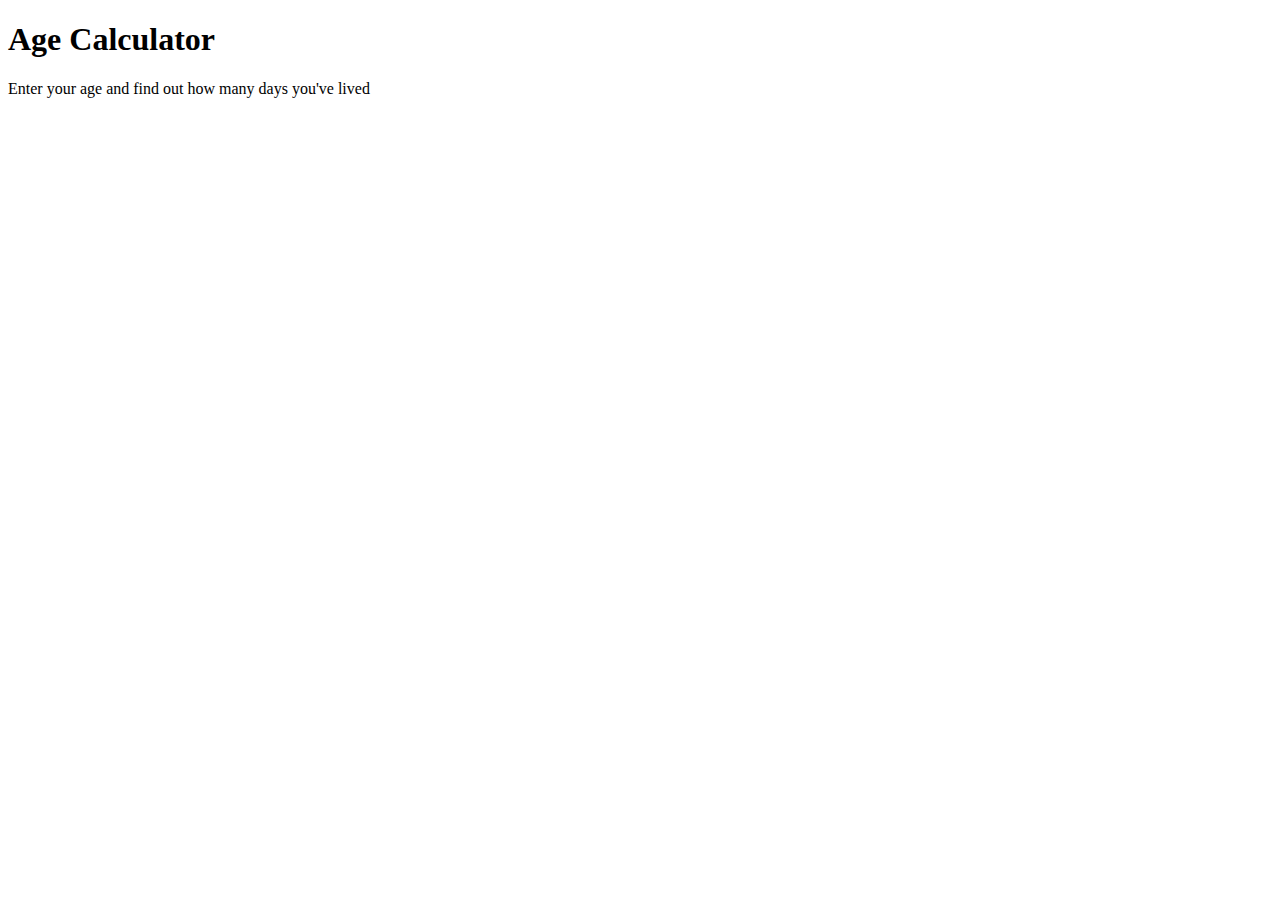
<file: Lab_1/agecalc/index.html>
<!DOCTYPE html>
<html lang="en">
<head>
    <meta charset="UTF-8">
    <meta name="viewport" content="width=device-width, initial-scale=1.0">
    <title>Age Calc</title>
</head>
<script>
    let age = prompt("Enter your age");
    var sumdays = age*364.25
    alert("You've lived roughly " + sumdays + " days");

</script>
<body>
    <h1>Age Calculator</h1>
    <p> Enter your age and find out how many days you've lived</p>
</body>
</html>
</file>
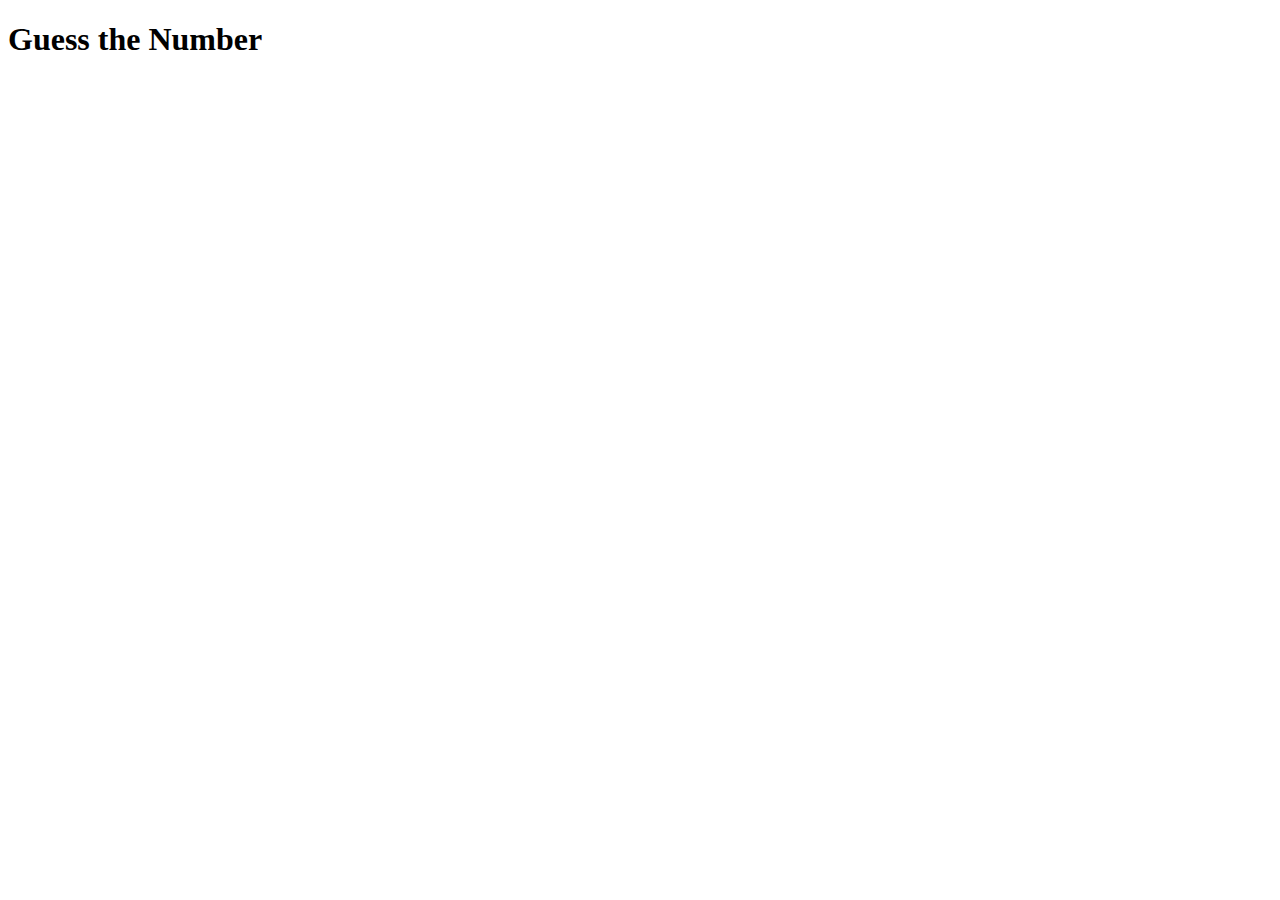
<file: Lab_1/guessgame/index.html>
<!DOCTYPE html>
<html lang="en">
<head>
    <meta charset="UTF-8">
    <meta name="viewport" content="width=device-width, initial-scale=1.0">
    <title>Guess Game</title>
</head>
<script>
    let numb = 7;
    let guess = prompt("Guess the Number")
    if (guess == numb) {
        alert("Well done! You guess it!");
    }
    else if (guess > numb) {
        alert("Your guess is too high!");
    }
    else {
        alert("Your guess is too low!");
    }

</script>
<body>
    <h1>Guess the Number</h1>
</body>
</html>
</file>
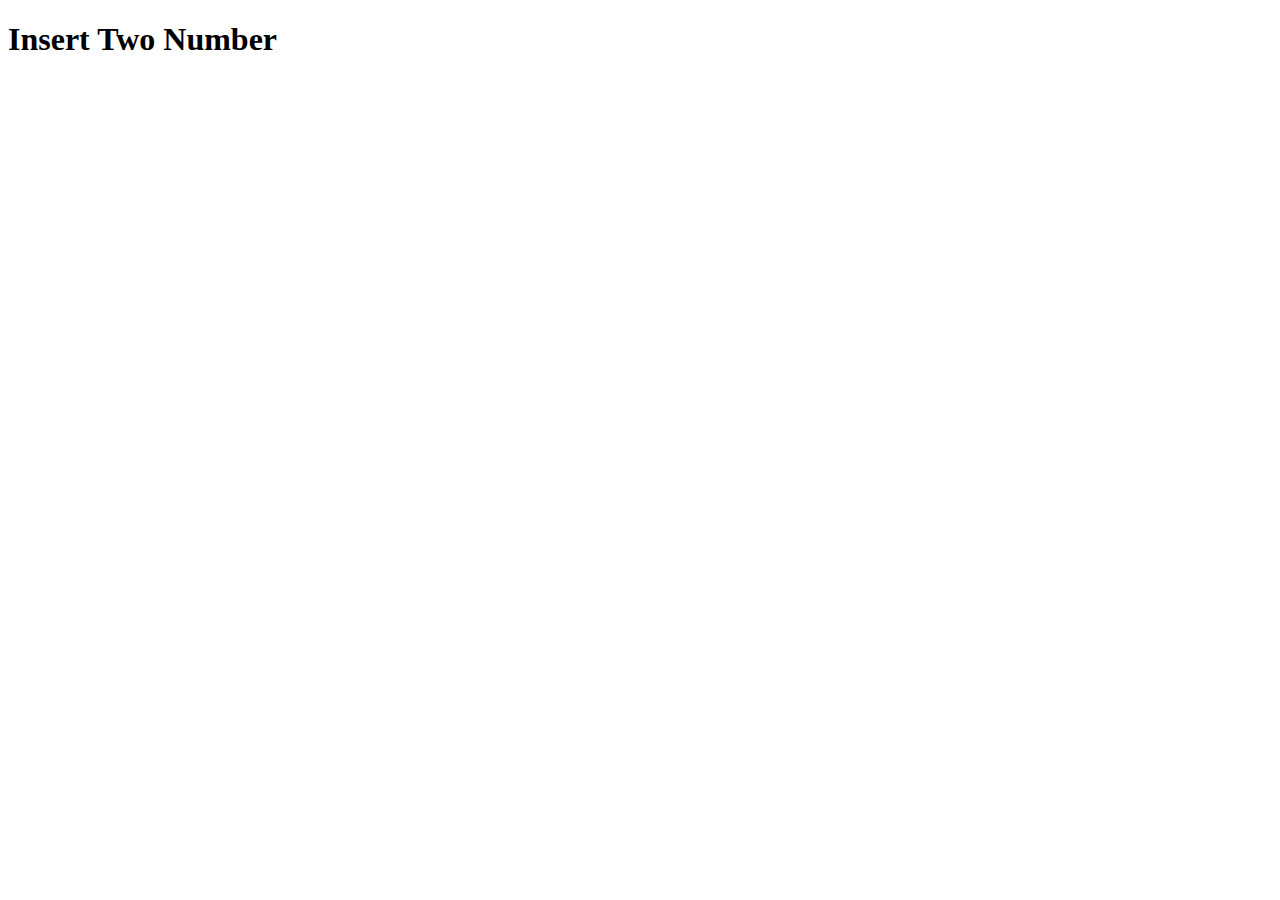
<file: Lab_1/sumTwo/index.html>
<!DOCTYPE html>
<html lang="en">
<head>
    <meta charset="UTF-8">
    <meta name="viewport" content="width=device-width, initial-scale=1.0">
    <title>Even Odd</title>
</head>
<script>
    
    let x = prompt("Insert the first number");
    let y = prompt("Insert the second number");
    alert("Answer is in console.");
    console.log("Sum of " + x +  " and " + y + " = " + (parseInt(x)+parseInt(y)));
</script>
<body>
    <h1>Insert Two Number</h1>
</body>
</html>
</file>
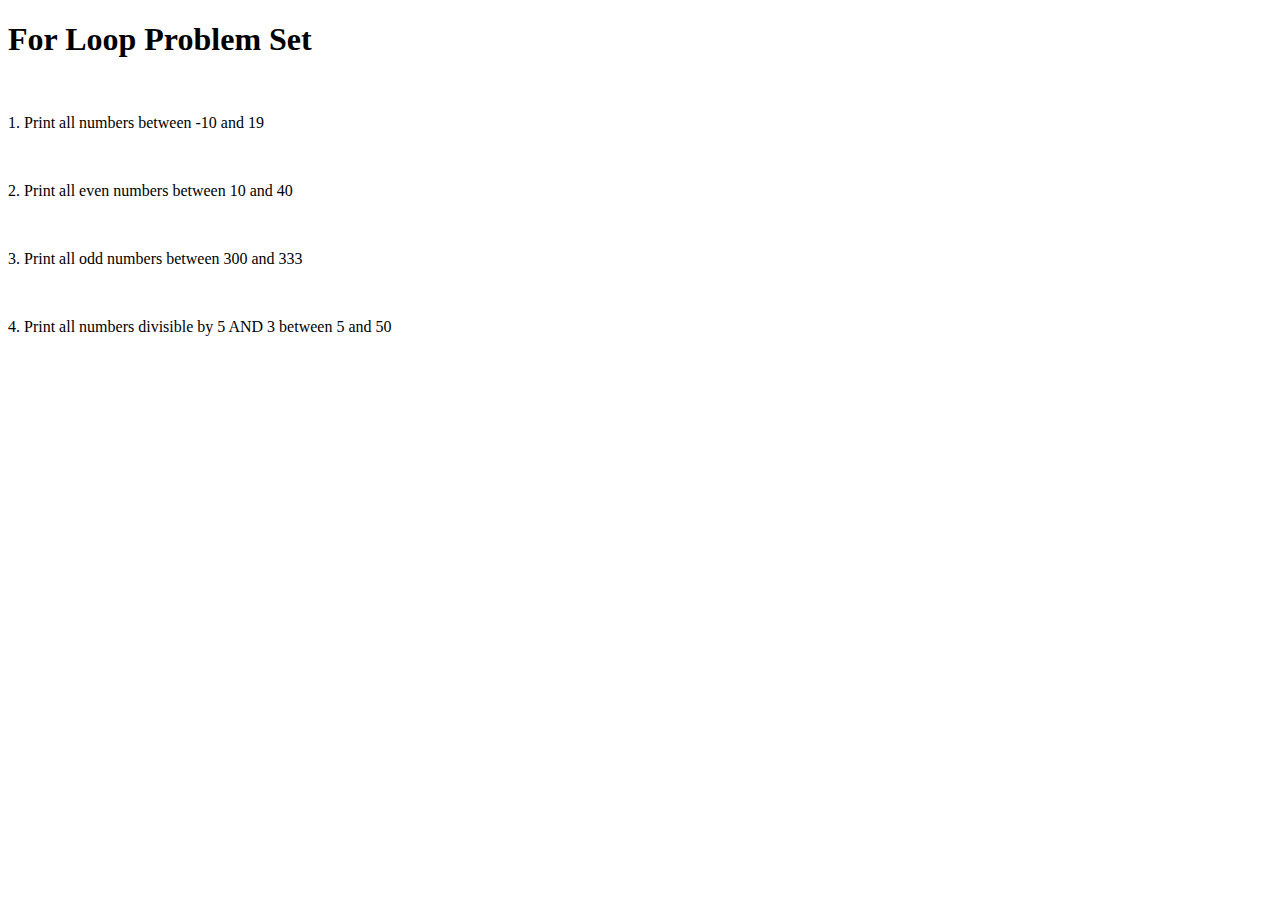
<file: Lab_2/loopproblem/index.html>
<!DOCTYPE html>
<html lang="en">
<head>
    <meta charset="UTF-8">
    <meta name="viewport" content="width=device-width, initial-scale=1.0">
    <title>Loop Problem</title>
</head>
<script>
    console.log("Print all numbers between -10 and 19");
    for (var i=-10;i<=19;i++) {
        console.log(i);
    }
    console.log("Print all even numbers between 10 and 40");
    for (var i=10;i<=40;i++) {
        if (i%2 == 0) {
            console.log(i)
        }
    }
    console.log("Print all odd numbers between 300 and 333");
    for (var i=300;i<=333;i++) {
        if (i%2 == 1) {
            console.log(i)
        }
    }
    console.log("Print all numbers divisible by 5 AND 3 between 5 and 50");
    for (var i=5;i<=50;i++) {
        if (i%5 == 0 && i%3 == 0) {
            console.log(i)
        }
    }
</script>
<body>
    <h1>For Loop Problem Set</h1>
    <br>
    <p>1. Print all numbers between -10 and 19</p><br>
    <p>2. Print all even numbers between 10 and 40</p><br>
    <p>3. Print all odd numbers between 300 and 333</p><br>
    <p>4. Print all numbers divisible by 5 AND 3 between 5 and 50</p>
</body>
</html>
</file>
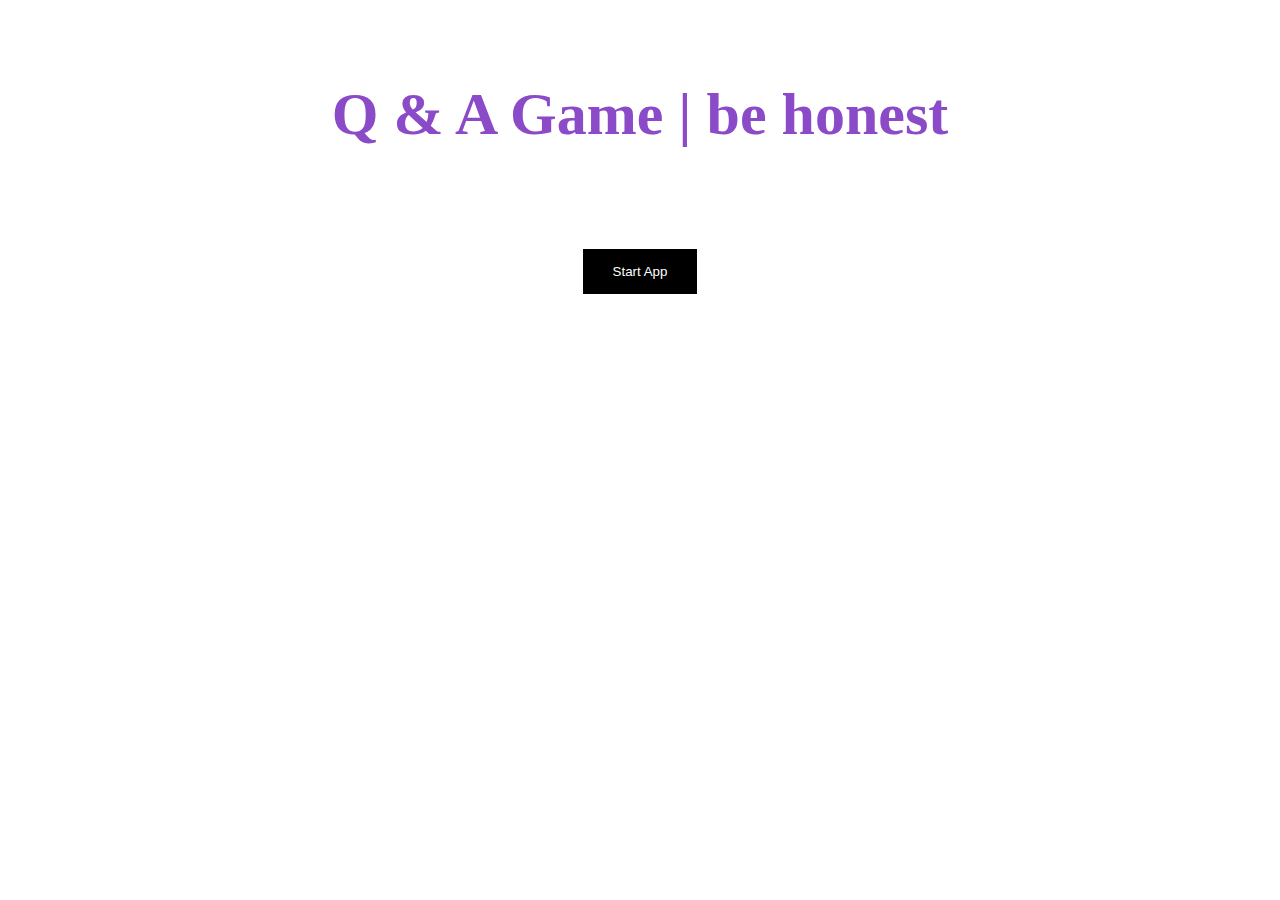
<file: Lab_2/QAGame/index.html>
<!DOCTYPE html>
<html lang="en">
<head>
    <meta charset="UTF-8">
    <meta name="viewport" content="width=device-width, initial-scale=1.0">
    <title>Q&A Game</title>
    <style>
        #box {
            text-align: center;
            margin-top:80px;
        }
        #header {
            font-size: 60px;
            color: rgb(139, 74, 199);
        }
        #start {
            background-color: black;
            color:white;
            border:none;
            margin-top:60px;
            padding:15px 30px;
            transition: 1s;
        }
        #start:hover {
            background-color: white;
            border:1px solid black;
            border-radius: 15px;
            color:black;
            cursor: pointer;
            font-size:25px;
            padding: 20px 35px;
        }
    </style>
</head>
<script>
function runApp() {
    let name=prompt("Hi, Say your Name");
    if (name == "") {
        alert("Please Start Again and Say Your Name");
        return;
    }
    alert("Hi, " + name + " please answer the Following Questions");
    age=prompt("How old are you?");
    if (isNaN(age) || age == "") {
        alert("Please Start Again and Say Your Age");
        return;
    }
    age=parseInt(age);
    if (age <= 0) {
        alert("Are you even born yet?");
        return;
    }
    else if(age > 0 && age < 18) {
        alert("Sorry, you are a child!");
        return;
    }
    else {
        alert("Ok! good enough to Complete");
        ans=prompt("Reply by yes or no | do you think programming is good for you?");
        ans = ans.toLowerCase();
        if(ans == "yes") {
            alert(name + ", Sorry to say this but you have Mental Issues 🙂");
        }
        else if (ans == "no"){
            alert("Me too! Thank you for telling us, i will give you something");
            scndans=prompt("Reply with ( advise || info || thanks )");
            scndans = scndans.toLowerCase();
            if (scndans == "advise") {
                alert(name + ", the secret of getting ahead is getting started , so start now 👌");
            }
            else if (scndans == "info") {
                alert("The human heart beats about 100,000 times a day! That means your ticker will beat around 36,500,000 times in a year. Count them if you don't believe us! Yes, we'll wait. 🤷‍♂️")
            }
            else if (scndans == "thanks") {
                alert("Thank you " + name);
            }
            else {
                alert("😒😒😒😒😒😒")
            } 
        }
        else {
            alert("I Said Reply by YES OR NO 😒");
        }
    }
}
</script>
<body>
    <div id="box">
        <h1 id="header">Q & A Game | be honest</h1>
        <button id="start" onclick="runApp()">Start App</button>
    </div>
</body>
</html>
</file>
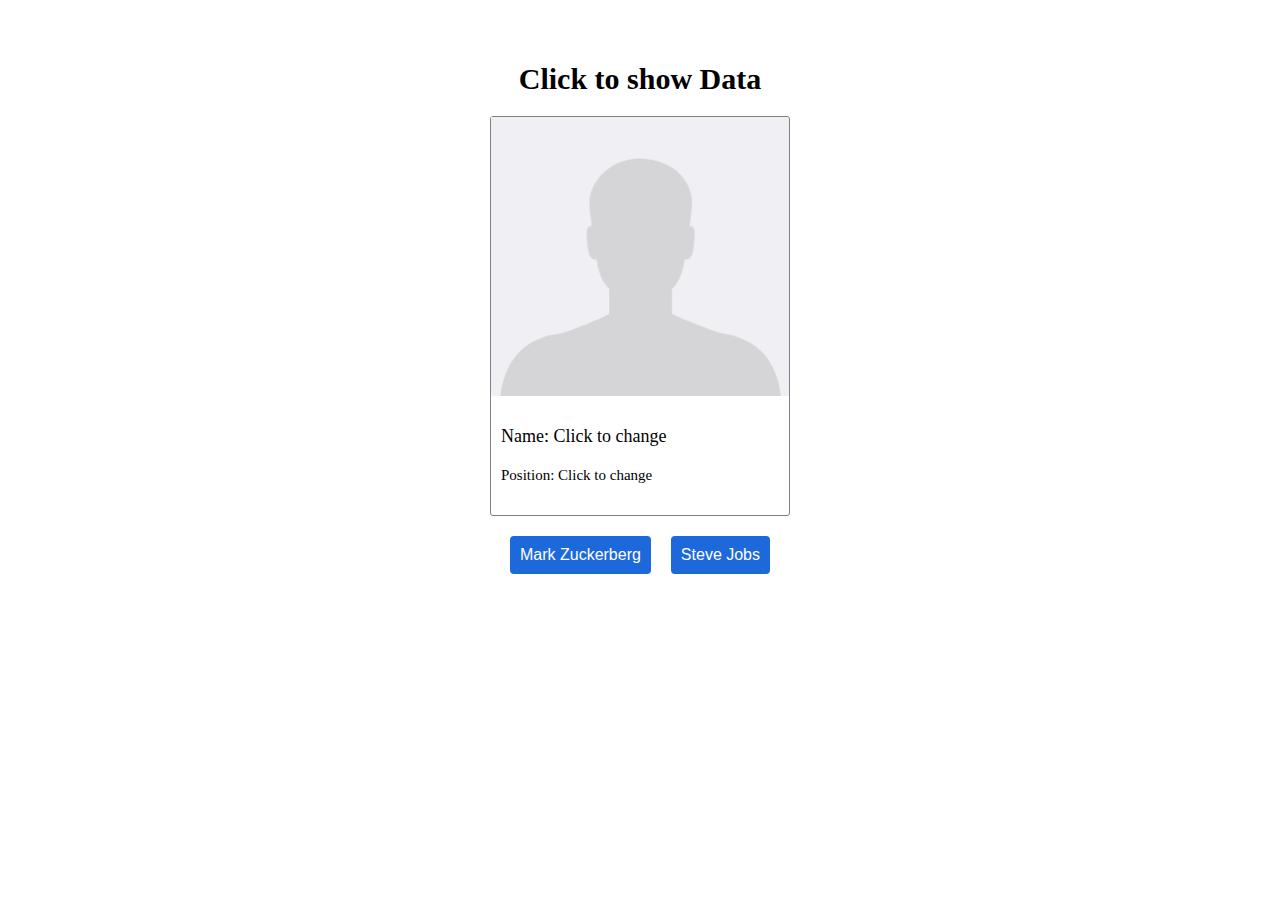
<file: Lab_4/Databind/index.html>
<!DOCTYPE html>
<html lang="en">
<head>
    <meta charset="UTF-8">
    <meta name="viewport" content="width=device-width, initial-scale=1.0">
    <title>Document</title>
    <style>
        .container {
            width: 300px;
            margin:auto;
            display:flex;
            flex-direction: column;
            justify-content: center;
            height:600px;
        }
        .container > h1 {
            font-size: 30px;
            text-align: center;
        }
        .imgcontainer {
            display:flex;
            flex-direction: column;
            border:1px groove gray;
            border-radius: 3px;
            box-sizing: border-box;
            width: 100%;
            height: 400px;
        }
        .image {
            width: 100%;
            height: 70%;

        }
        .name {
            font-size: 18px;
            margin-top:20px;
            padding: 10px;
        }
        .position {
            font-size: 15px;
            padding:10px;
        }
        .buttons {
            margin-top:20px;
            display:flex;
            justify-content: space-evenly;
        }
        .butn {
            background-color: rgb(29, 105, 219);
            color:white;
            padding:10px;
            font-size: 16px;
            border-radius: 4px;
            border: none;
            transition: background-color 0.5s;
        }
        .butn:hover {
            background-color: blue;
            cursor: pointer;
        }
    </style>
</head>

<body>
    <div class="container">
        <h1>Click to show Data</h1>
        <div class="imgcontainer">
            <img class="image" id="image" src="anonymous-user.png" alt="">
            <span class="name" id="namepic">Name: Click to change</span>
            <span class="position" id="pos">Position: Click to change</span>
        </div>
        <div class="buttons">
            <button class="butn" onclick="showmark()">Mark Zuckerberg</button>
            <button class="butn" onclick="showsteve()">Steve Jobs</button>
        </div>
    </div>
    

</body>
<script>
    var img = document.getElementById("image");
    var name = document.getElementById("namepic");
    var pos = document.getElementById("pos");
    function showmark() {
        img.src = "markzuck.webp"
        document.getElementById("namepic").innerHTML = "Name: Mark Zuckerberg"
        pos.innerHTML = "Position: CEO of Meta"
    }   
    function showsteve() {
        img.src = "stevejobs.jpg"
        document.getElementById("namepic").innerHTML = "Name: Steve Jobs"
        pos.innerHTML = "Position: CEO of Apple"
    }
</script>
</html>
</file>
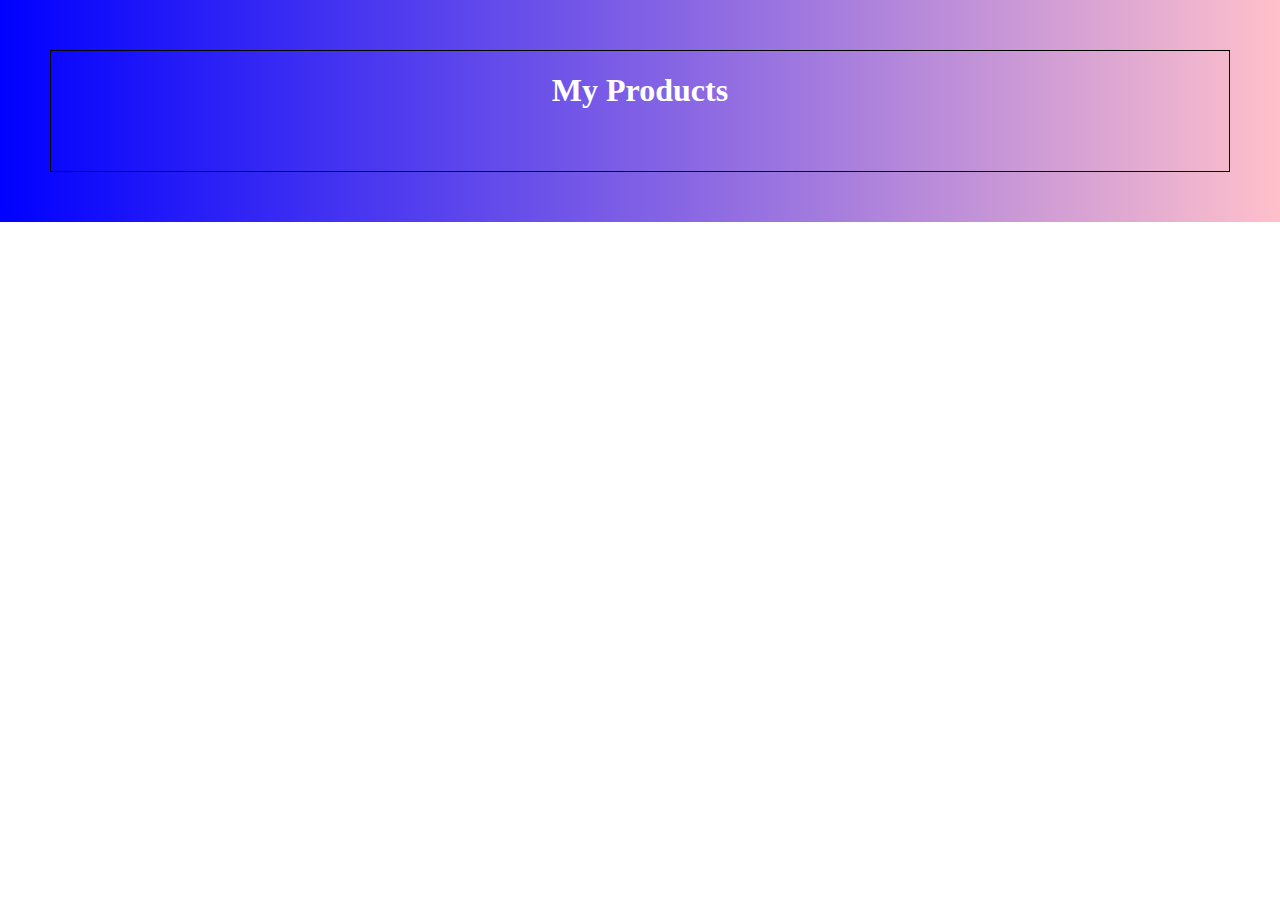
<file: Lab_4/productsDOM/index.html>
<!DOCTYPE html>
<html lang="en">
<head>
    <meta charset="UTF-8">
    <meta name="viewport" content="width=device-width, initial-scale=1.0">
    <title>Document</title>
    <style>
        html,body {
            height:100%;
            margin:0px;
        }
        .background {
            background-image: linear-gradient(to right, blue, pink);
            
            width:100%;
            position: absolute;
        }
        .container {
            display:flex;
            flex-direction: column;
            margin: 50px 50px;
            border: 1px solid black;
        }
        .headline {
            text-align: center;
            color:white;
        }
        .cardsDiv {
            display:flex;
            flex-wrap: wrap;
            margin-top: 40px;
            
        }
        .card {
            width: 20%;
            height: 250px;
            border: 1px solid white;
            border-radius: 5px;
            padding: 10px;
            margin:20px;
        }
        .cardImg {
            width: 100%;
            height: 70%;
        }
        .desc {
            color: white;
            font-size:16px;
            font-weight: bold;
            display:flex;
            flex-direction: column;
        }
    </style>
</head>
<body>
    <div class="background">
        <div class="container">
            <div class="headline">
                <h1>My Products</h1>
            </div>
            <div class="cardsDiv" id="cardsDiv">
                
            </div>
        </div>
    </div>
</body>
<script>
    window.onload = function() {
        
    }
    
    var data=fetch('https://fakestoreapi.com/products')
    .then((res) => {
        return res.json();
    })
    .then((json) => {
        data = json;
        var cardsdiv = document.getElementById("cardsDiv");
        data.forEach(function(element) {
            
            cardsdiv.innerHTML += `
            <div class="card">
                <img src=${element.image} class="cardImg">
                <div class="desc">
                    <span id="description">${element.title}</span>
                    <span id="price">${element.price}$</span>
                    <span id="category">${element.category}</span>
                </div>
            </div>
            `;
        });
        console.log(cardsdiv.innerHTML);
    })

    
</script>
</html>
</file>
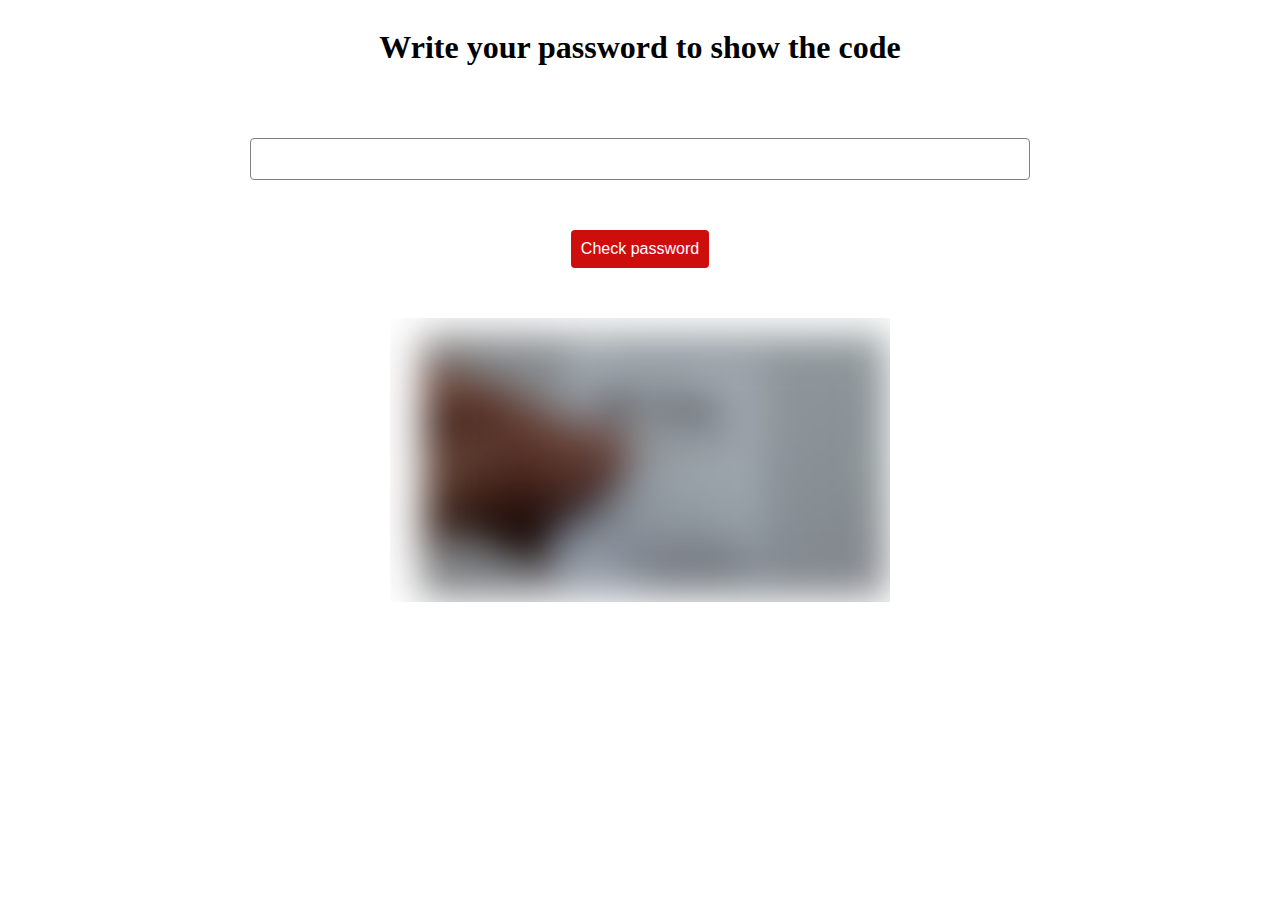
<file: Lab_5/fawry/index.html>
<!DOCTYPE html>
<html lang="en">
<head>
    <meta charset="UTF-8">
    <meta name="viewport" content="width=device-width, initial-scale=1.0">
    <title>Document</title>
    <style>
        .container {
            margin:auto;
            width: 60%;
            display:flex;
            flex-direction: column;
            row-gap: 50px;
            align-items: center;
        }
        #input {
            width: 100%;
            height: 30px;
            border-radius: 4px;
            border: 1px groove gray;
            padding: 5px 10px;
        }
        #checkpw {
            background-color: rgb(206, 13, 13);
            color: white;
            font-size: 16px;
            padding: 10px;
            border-radius: 4px;
            border:none;
        }
        #img {
            width: 500px;
            
        }
        #checkpw:hover {
            cursor: pointer;
            background-color:  rgb(170, 27, 27);
        }
    </style>
</head>
<body>
    <div class="container">
        <h1>Write your password to show the code</h1>
        <input type="password" id = "input">
        <button id="checkpw" onclick="testpass()">Check password</button>
        <img src="FawryBlured.png" alt="" id="img">

    </div>
</body>
<script>
    var img = document.getElementById("img");

    function testpass() {
        var text = document.getElementById("input").value;
        if (text == "12345") {
            if(!(img.src).includes("FawryNormal.jpg")) {
                img.src = "FawryNormal.jpg";
                img.style.opacity=0;
                var opacity = 0;
                var intervalID = setInterval(function() { 
                    if (opacity < 1) { 
                        opacity = opacity + 0.005 
                        img.style.opacity = opacity; 
                    } else { 
                        clearInterval(intervalID); 
                    } 
                }, 10); 
            }
        }
        else {
            alert("WRONG!");
        }
    }
</script>
</html>
</file>
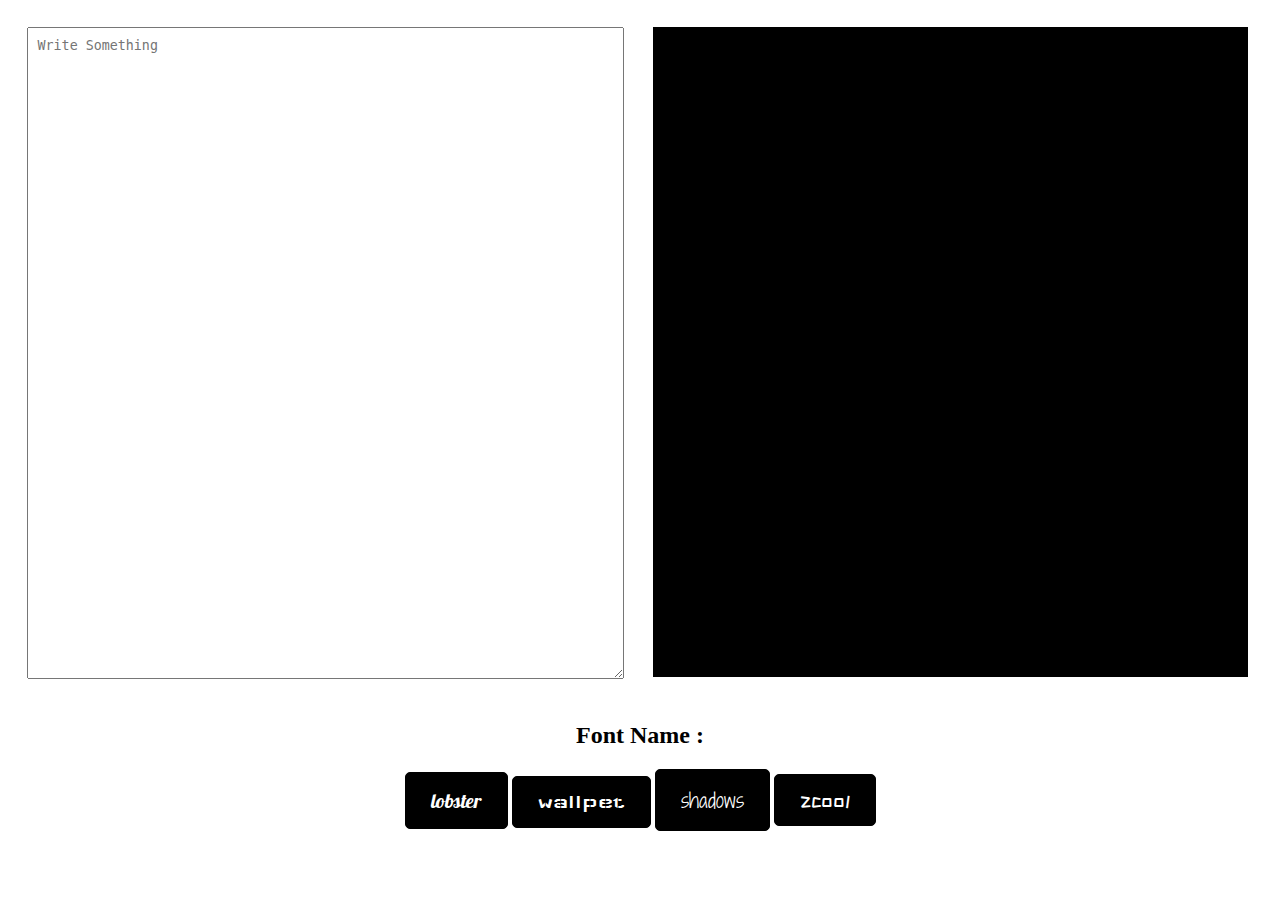
<file: Lab_6/fontapp/index.html>
<!DOCTYPE html>
<html lang="en">

<meta http-equiv="content-type" content="text/html;charset=UTF-8" /><!-- /Added by HTTrack -->
<head>
    <meta charset="UTF-8">
    <meta name="viewport" content="width=device-width, initial-scale=1.0">
    <title>Fonts</title>
    <link href="https://fonts.googleapis.com/css2?family=Lobster&amp;family=Shadows+Into+Light+Two&amp;family=Wallpoet&amp;family=ZCOOL+KuaiLe&amp;display=swap" rel="stylesheet">
    <link rel="stylesheet" href="css/main.css">
</head>
<body>
    <div class="divone">
        <textarea id="text1" placeholder="Write Something"></textarea>
    </div>
    <div class="divtwo">
        <p id="text2"></p>
    </div>
     <div class="clr"></div>
    <br>
     <div class="div3">
        <h2 id="h2">Font Name : </h2>
        <button class="btn1" id="btn1">lobster</button>
        <button class="btn2" id="btn2">wallpet</button>
        <button class="btn3" id="btn3">shadows</button>
        <button class="btn4" id="btn4">zcool</button>

     </div>
    
    <script src="js/main.js"></script>
</body>

</html>
</file>
<file: Lab_6/fontapp/css/main.css>
body{
    margin: 0;
    padding: 1px;
}
.divone{
    width: 45%;
    height: 70vh;
    float: left;
    margin-top: 2%;
    margin-left: 2%;
    margin-right: 2%;


}
textarea{
    width: 100%;
    height: 100%;
    padding: 10px;
}
.divtwo{
    width: 45%;
    height: 70vh;
    float: left;
    margin-top: 2%;
    margin-left: 2%;
    margin-right: 2%;
    background-color: black;
    padding: 10px;
}
p{
    color: white;
}
.text2{
    background-color: black;
    color: aliceblue;
}
.div3{
    padding: 1px;
    text-align: center;
    margin-top: 0.5%;
}
h2{
    text-align: center;
}
.clr{
    clear: both;
}
.ch1{
    font-family: 'Lobster', cursive;

}
.ch2{
    font-family: 'Wallpoet', cursive;
}
.ch3{
    font-family: 'Shadows Into Light Two', cursive;
}
.ch4{
    font-family: 'ZCOOL KuaiLe', sans-serif;
}
button{
    background-color: black;
    border: 1px solid black;
    border-radius: 5px;
    padding: 15px 25px;
    font-size: 20px;
    color: white;
    margin-bottom: 1%;
}
button:hover{
    cursor: pointer;
}
.btn1{
    font-family: 'Lobster', cursive;
}
.btn2{
    font-family: 'Wallpoet', cursive;

}
.btn3{
    font-family: 'Shadows Into Light Two', cursive;

}
.btn4{
    font-family: 'ZCOOL KuaiLe', sans-serif;

}
</file>
